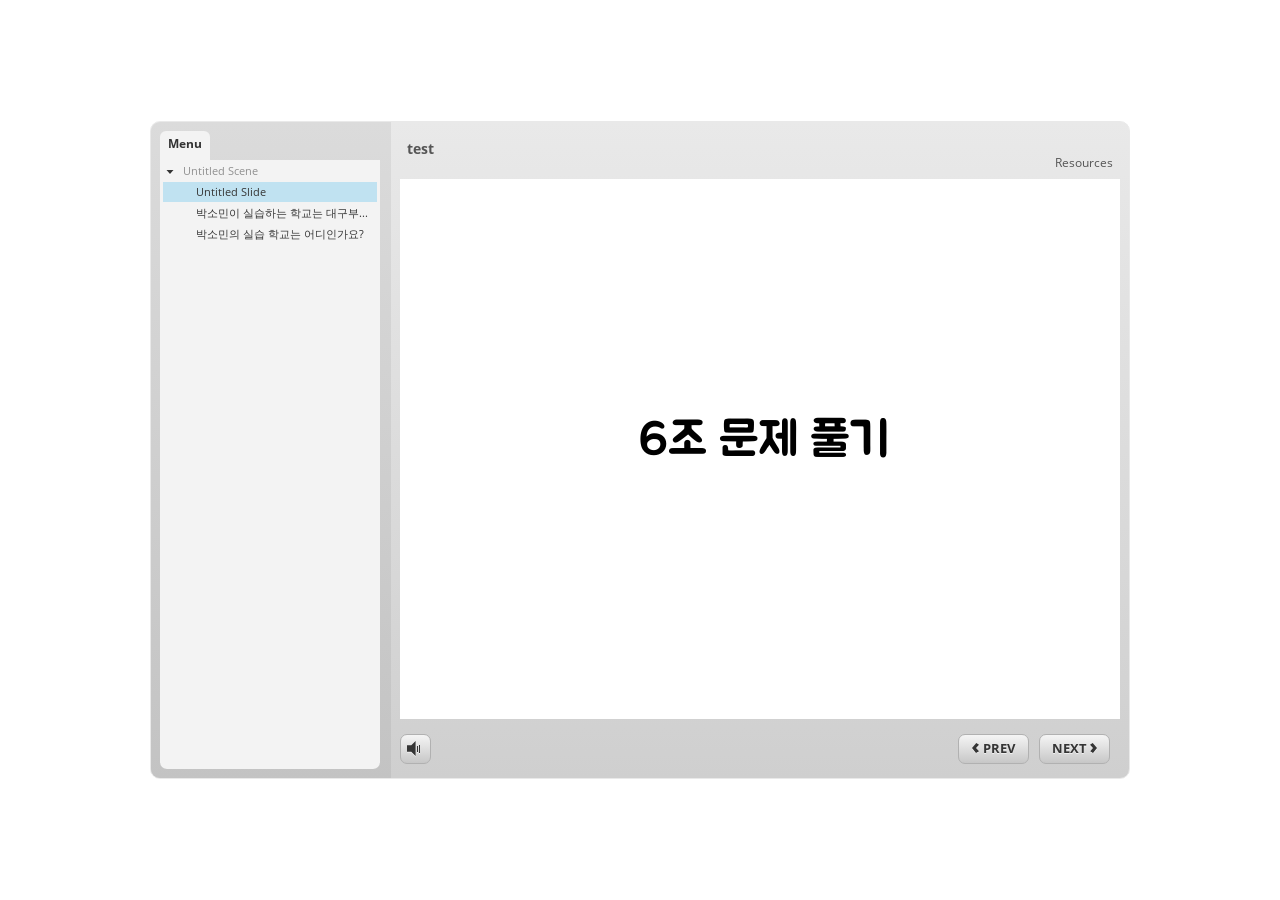
<file: story_html5.html>
<!DOCTYPE html>
<html lang="en-US">
<head>
  <meta charset="utf-8">
  <!-- Created using Storyline 3 - http://www.articulate.com  -->
  <!-- version: 3.11.23355.0 -->
  <title>test</title>
  <meta http-equiv="x-ua-compatible" content="IE=edge" />
  <meta name="viewport" content="width=device-width, initial-scale=1.0, user-scalable=no, shrink-to-fit=no, minimal-ui" />
  <meta name="apple-mobile-web-app-capable" content="yes" />
  <style>
    html, body { height: 100%; padding: 0; margin: 0 }
    #app { height: 100%; width: 100%; }
  </style>
  
  <script>window.THREE = { };</script>
</head>
<body style="background: #FFFFFF" class="cs-HTML theme-classic">
  <!-- 360 -->
  <script>!function(e){function n(e,i){return e.test(i)}function i(e){var i=e||navigator.userAgent,o=i.split("[FBAN");if(void 0!==o[1]&&(i=o[0]),this.apple={phone:n(t,i),ipod:n(d,i),tablet:!n(t,i)&&n(s,i),device:n(t,i)||n(d,i)||n(s,i)},this.amazon={phone:n(h,i),tablet:!n(h,i)&&n(a,i),device:n(h,i)||n(a,i)},this.android={phone:n(h,i)||n(b,i),tablet:!n(h,i)&&!n(b,i)&&(n(a,i)||n(r,i)),device:n(h,i)||n(a,i)||n(b,i)||n(r,i)},this.windows={phone:n(l,i),tablet:n(p,i),device:n(l,i)||n(p,i)},this.other={blackberry:n(f,i),blackberry10:n(u,i),opera:n(c,i),firefox:n(A,i),chrome:n(w,i),device:n(f,i)||n(u,i)||n(c,i)||n(A,i)||n(w,i)},this.seven_inch=n(v,i),this.any=this.apple.device||this.android.device||this.windows.device||this.other.device||this.seven_inch,this.phone=this.apple.phone||this.android.phone||this.windows.phone,this.tablet=this.apple.tablet||this.android.tablet||this.windows.tablet,"undefined"==typeof window)return this}function o(){var e=new i;return e.Class=i,e}var t=/iPhone/i,d=/iPod/i,s=/iPad/i,b=/(?=.*\bAndroid\b)(?=.*\bMobile\b)/i,r=/Android/i,h=/(?=.*\bAndroid\b)(?=.*\bSD4930UR\b)/i,a=/(?=.*\bAndroid\b)(?=.*\b(?:KFOT|KFTT|KFJWI|KFJWA|KFSOWI|KFTHWI|KFTHWA|KFAPWI|KFAPWA|KFARWI|KFASWI|KFSAWI|KFSAWA)\b)/i,l=/IEMobile/i,p=/(?=.*\bWindows\b)(?=.*\bARM\b)/i,f=/BlackBerry/i,u=/BB10/i,c=/Opera Mini/i,w=/(CriOS|Chrome)(?=.*\bMobile\b)/i,A=/(?=.*\bFirefox\b)(?=.*\bMobile\b)/i,v=new RegExp("(?:Nexus 7|BNTV250|Kindle Fire|Silk|GT-P1000)","i");"undefined"!=typeof module&&module.exports&&"undefined"==typeof window?module.exports=i:"undefined"!=typeof module&&module.exports&&"undefined"!=typeof window?module.exports=o():"function"==typeof define&&define.amd?define("isMobile",[],e.isMobile=o()):e.isMobile=o()}(this);
    window.isMobile.apple.tablet = window.isMobile.apple.tablet ||
      (navigator.platform === 'MacIntel' && navigator.maxTouchPoints > 1);
    window.isMobile.apple.device = window.isMobile.apple.device || window.isMobile.apple.tablet;
    window.isMobile.tablet = window.isMobile.tablet || window.isMobile.apple.tablet;
    window.isMobile.any = window.isMobile.any || window.isMobile.apple.tablet;
  </script>

  <div id="focus-sink" aria-hidden="true" tabIndex="-1"></div>

  <div id="preso"></div>
  <script>
    window.DS = {};
    window.globals = {
      DATA_PATH_BASE: '',
      HAS_FRAME: true,
      HAS_SLIDE: true,

      lmsPresent: false,
      tinCanPresent: false,
      cmi5Present: false,
      aoSupport: false,
      scale: 'noscale',
      captureRc: false,
      browserSize: 'optimal',
      bgColor: '#FFFFFF',
      features: '',
      themeName: 'classic',
      preloaderColor: '#FFFFFF',
      suppressAnalytics: false,
      productChannel: 'perpetual',
      publishSource: 'storyline',
      aid: '',
      cid: '95162c8f-e616-43dd-91c7-f73d7a8c307e',
      playerVersion: '3.11.23355.0',
      maxIosVideoElements: 5,

      
      parseParams: function(qs) {
        if (window.globals.parsedParams != null) {
          return window.globals.parsedParams;
        }
        qs = (qs || window.location.search.substr(1)).split('+').join(' ');
        var params = {},
            tokens,
            re = /[?&]?([^=]+)=([^&]*)/g;

        while (tokens = re.exec(qs)) {
          params[decodeURIComponent(tokens[1]).trim()] =
            decodeURIComponent(tokens[2]).trim();
        }
        window.globals.parsedParams = params;
        return params;
      }

    };

    (function() {

      var classTypes = [ 'desktop', 'mobile', 'phone', 'tablet' ];

      var addDeviceClasses = function(prefix, testObj) {
        var curr, i;
        for (i = 0; i < classTypes.length; i++) {
          curr = classTypes[i];
          if (testObj[curr]) {
            document.body.classList.add(prefix + curr);
          }
        }
      };

      var params = window.globals.parseParams(),
          isDevicePreview = params.devicepreview === '1',
          isPhoneOverride = params.deviceType === 'phone' || (isDevicePreview && params.phone == '1'),
          isTabletOverride = (params.deviceType === 'tablet' || isDevicePreview) && !isPhoneOverride,
          isMobileOverride = isPhoneOverride || isTabletOverride;

      var deviceView = {
        desktop: !window.isMobile.any && !isMobileOverride,
        mobile: window.isMobile.any || isMobileOverride,
        phone: isPhoneOverride || (window.isMobile.phone && !isTabletOverride),
        tablet: isTabletOverride || window.isMobile.tablet
      };

      window.globals.deviceView = deviceView;
      window.isMobile.desktop = !window.isMobile.any;
      window.isMobile.mobile = window.isMobile.any;

      addDeviceClasses('view-', deviceView);

    })();
  </script>
  
  <script src='story_content/user.js' type=text/javascript></script>
  <div class="slide-loader"></div>

  <script type="text/javascript">
    if (window.globals.deviceView.isMobile) { var doc = document, loader = doc.body.querySelector('.slide-loader'); [ 1, 2, 3 ].forEach(function(n) { var d = doc.createElement('div'); d.style.backgroundColor = window.globals.preloaderColor; d.classList.add('mobile-loader-dot'); d.classList.add('dot' + n); loader.appendChild(d); }); }
  </script>

  <div class="mobile-load-title-overlay" style="display: none">
    <div class="mobile-load-title">test</div>
  </div>

  <div class="mobile-chrome-warning"></div>

  <script>
    
    if (window.autoSpider && window.vInterfaceObject) {
      document.querySelector('.mobile-load-title-overlay').style.display = 'none';
    }
  </script>

  

  <link rel="stylesheet" href="html5/data/css/output.min.css" data-noprefix />
</body>
<script src="html5/lib/scripts/ds-bootstrap.min.js"></script>
</html>
</file>
<file: html5/data/css/output.min.css>
@font-face {
  font-family: 'Open SansBold CharsBoldC3F424F1';
  src: url('[data-uri]');
  font-style: normal;
  font-weight: normal;
}
@font-face {
  font-family: 'Open Sans Charset1_ 6pTCB80AB2D';
  src: url('[data-uri]');
  font-style: normal;
  font-weight: normal;
}
@font-face {
  font-family: '배달의민족 주아 Charset1_ 6A6bA93E6BE1';
  src: url('[data-uri]');
  font-style: normal;
  font-weight: normal;
}
@font-face {
  font-family: '여기어때 잘난체 고딕 TTF CharsetC4CDD9A6';
  src: url('[data-uri]');
  font-style: normal;
  font-weight: normal;
}
@font-face {
  font-family: 'Open Sans Charset0_v9TY33EDE6F2';
  src: url('[data-uri]');
  font-style: normal;
  font-weight: normal;
}
.cs-pxabnsnfns00001100101 .cs-infopanel  {
  box-shadow: 0 1px 0 rgba(184, 184, 184, 1);
  background: rgba(255, 255, 255, 1);
}
.cs-pxabnsnfns00001100101 .cs-infopanel .cs-link {
  color: rgba(124, 34, 128, 1);
}
.cs-pxabnsnfns00001100101 .cs-infopanel .cs-link:hover {
  color: rgba(0, 0, 238, 1);
}
.cs-pxabnsnfns00001100101 .cs-infopanel .cs-name {
  color: rgba(68, 68, 68, 1);
}
.cs-pxabnsnfns00001100101 .cs-infopanel .cs-title {
  color: rgba(153, 153, 153, 1);
}
.cs-pxabnsnfns00001100101 .cs-infopanelpopup  {
  box-shadow: 0 1px 0 rgba(184, 184, 184, 1);
  background: linear-gradient(180deg, rgba(233, 233, 233, 1) 0%, rgba(207, 207, 207, 1) 100%);
}
.cs-pxabnsnfns00001100101 .cs-infopanelpopup .cs-link {
  color: rgba(124, 34, 128, 1);
}
.cs-pxabnsnfns00001100101 .cs-infopanelpopup .cs-link:hover {
  color: rgba(0, 0, 238, 1);
}
.cs-pxabnsnfns00001100101 .cs-infopanelpopup .cs-name {
  color: rgba(68, 68, 68, 1);
}
.cs-pxabnsnfns00001100101 .cs-infopanelpopup .cs-bio {
  color: rgba(153, 153, 153, 1);
}
.cs-pxabnsnfns00001100101 .cs-timer  {
  color: rgba(85, 85, 85, 1);
}
.cs-pxabnsnfns00001100101 .cs-duration stop:first-child {
  stop-color: rgba(0, 215, 255, 1);
}
.cs-pxabnsnfns00001100101 .cs-duration stop:last-child {
  stop-color: rgba(0, 171, 255, 1);
}
.cs-pxabnsnfns00001100101 .cs-elapsed stop:first-child {
  stop-color: rgba(254, 227, 71, 1);
}
.cs-pxabnsnfns00001100101 .cs-elapsed stop:last-child {
  stop-color: rgba(252, 204, 42, 1);
}
.cs-pxabnsnfns00001100101 .cs-timer .cs-pie .cs-innerstroke {
  stroke: rgba(199, 199, 199, 1);
}
.cs-pxabnsnfns00001100101 .cs-timer .cs-pie .cs-innerborder {
  stroke: rgba(255, 255, 255, 1);
}
.cs-pxabnsnfns00001100101 .cs-window  {
  box-shadow: 0 8px 5px rgba(0, 0, 0, 0.2);
  border-color: rgba(234, 234, 234, 1);
  background: rgba(243, 243, 243, 1);
  color: rgba(85, 85, 85, 1);
}
.cs-pxabnsnfns00001100101 .cs-window .cs-diva {
  border-color: rgba(247, 247, 247, 1);
}
.cs-pxabnsnfns00001100101 .cs-window .cs-divb {
  border-color: rgba(211, 211, 211, 1);
}
.cs-pxabnsnfns00001100101 .cs-editor .cs-editor-slide {
  color: rgba(85, 85, 85, 1);
}
.cs-pxabnsnfns00001100101 .cs-editor .cs-editor-html {
  color: rgba(68, 68, 68, 1);
}
.cs-pxabnsnfns00001100101 .cs-editor .cs-editor-button {
  text-shadow: 0 1px 0 rgba(240, 240, 240, 1);
  color: rgba(53, 53, 53, 1);
  border-color: rgba(177, 177, 177, 1);
  background: linear-gradient(180deg, rgba(245, 245, 245, 1) 0%, rgba(199, 199, 199, 1) 100%);
}
.cs-pxabnsnfns00001100101 .cs-editor .cs-editor-button:hover {
  background: linear-gradient(180deg, rgba(242, 242, 242, 1) 0%, rgba(175, 175, 175, 1) 100%);
}
.cs-pxabnsnfns00001100101 .cs-editor .cs-editor-button:active {
  background: linear-gradient(180deg, rgba(199, 199, 199, 1) 0%, rgba(244, 244, 244, 1) 100%);
}
.cs-pxabnsnfns00001100101 .cs-listitem  {
  color: rgba(53, 53, 53, 1);
  border-color: rgba(223, 223, 223, 1);
}
.cs-pxabnsnfns00001100101 .cs-listitem.cs-viewed {
  color: rgba(144, 144, 144, 1);
}
.cs-pxabnsnfns00001100101 .cs-listitem.cs-selected {
  color: rgba(53, 53, 53, 1);
  background: rgba(192, 226, 241, 1);
}
.cs-pxabnsnfns00001100101 .cs-listitem.cs-selected:hover {
  background: rgba(192, 226, 241, 1);
}
.cs-pxabnsnfns00001100101 .cs-listitem.cs-selected.hover {
  background: rgba(192, 226, 241, 1);
}
.cs-pxabnsnfns00001100101 .cs-listitem.cs-selected:focus {
  background: rgba(192, 226, 241, 1);
}
.cs-pxabnsnfns00001100101 .cs-listitem .cs-icon-carrot {
  fill: rgba(53, 53, 53, 1);
}
.cs-pxabnsnfns00001100101 .cs-listitem .cs-icon-carrot .cs-shadow {
  fill: rgba(255, 255, 255, 1);
}
.cs-pxabnsnfns00001100101 .cs-listitem:hover {
  background: rgba(230, 230, 230, 1);
}
.cs-pxabnsnfns00001100101 .cs-listitem.hover {
  background: rgba(230, 230, 230, 1);
}
.cs-pxabnsnfns00001100101 .cs-listitem:focus {
  background: rgba(230, 230, 230, 1);
}
.cs-pxabnsnfns00001100101 .cs-glossary  {
  color: rgba(53, 53, 53, 1);
}
.cs-pxabnsnfns00001100101 .cs-glossary .cs-scrolling-panel {
  background: rgba(231, 231, 231, 1);
}
.cs-pxabnsnfns00001100101 .cs-glossary .cs-term.cs-selected .cs-choice-list-trigger {
  color: rgba(53, 53, 53, 1);
  background: rgba(192, 226, 241, 1);
}
.cs-pxabnsnfns00001100101 .cs-glossary .cs-term.cs-selected .cs-choice-list-trigger:focus {
  color: rgba(53, 53, 53, 1);
  background: rgba(192, 226, 241, 1);
}
.cs-pxabnsnfns00001100101 .cs-glossary .cs-term:hover .cs-choice-list-trigger {
  background: rgba(230, 230, 230, 1);
}
.cs-pxabnsnfns00001100101 .cs-glossary .cs-term.hover .cs-choice-list-trigger {
  background: rgba(230, 230, 230, 1);
}
.cs-pxabnsnfns00001100101 .cs-glossary .cs-term .cs-choice-list-trigger:focus {
  background: rgba(230, 230, 230, 1);
}
.cs-pxabnsnfns00001100101 .cs-glossary .cs-diva {
  border-color: rgba(226, 226, 226, 1);
}
.cs-pxabnsnfns00001100101 .cs-glossary .cs-divb {
  border-color: rgba(226, 226, 226, 1);
}
.cs-pxabnsnfns00001100101 .cs-glossary .cs-divc {
  border-color: rgba(250, 250, 250, 1);
}
.cs-pxabnsnfns00001100101 .cs-glossary .cs-heading {
  color: rgba(68, 68, 68, 1);
}
.cs-pxabnsnfns00001100101 .cs-resource .cs-separator {
  border-color: rgba(224, 224, 224, 1);
}
.cs-pxabnsnfns00001100101 .cs-outline  {
  color: rgba(68, 68, 68, 1);
}
.cs-pxabnsnfns00001100101 .cs-outline .cs-diva {
  border-color: rgba(198, 198, 198, 1);
}
.cs-pxabnsnfns00001100101 .cs-outline .cs-divb {
  border-color: rgba(249, 249, 249, 1);
}
.cs-pxabnsnfns00001100101 .cs-outline .cs-divc {
  border-color: rgba(225, 225, 225, 1);
}
.cs-pxabnsnfns00001100101 .cs-outline .cs-search-filter:hover {
  color: rgba(0, 0, 238, 1);
}
.cs-pxabnsnfns00001100101 .cs-outline .cs-search-filter.hover {
  color: rgba(0, 0, 238, 1);
}
.cs-pxabnsnfns00001100101 .cs-transcript  {
  color: rgba(68, 68, 68, 1);
}
.cs-pxabnsnfns00001100101 .cs-transcript .cs-div {
  border-color: rgba(225, 225, 225, 1);
}
.cs-pxabnsnfns00001100101 .cs-tabs:not(.topmenu-item) {
  color: rgba(85, 85, 85, 1);
}
.cs-pxabnsnfns00001100101 .cs-tabs .cs-inner-button:not(.topmenu-item) {
  text-shadow: 0 1px 0 rgba(240, 240, 240, 1);
}
.cs-pxabnsnfns00001100101 .cs-tabs:hover:not(.topmenu-item) {
  color: rgba(51, 51, 51, 1);
}
.cs-pxabnsnfns00001100101 .cs-tabs.cs-selected {
  background: rgba(243, 243, 243, 1);
  color: rgba(51, 51, 51, 1);
}
.cs-pxabnsnfns00001100101 .cs-seekcontrol  {
  background: linear-gradient(180deg, rgba(245, 245, 245, 1) 0%, rgba(199, 199, 199, 1) 100%);
  border-color: rgba(177, 177, 177, 1);
}
.cs-pxabnsnfns00001100101 .cs-seekcontrol .cs-button:hover .cs-icon {
  fill: rgba(85, 85, 85, 1);
}
.cs-pxabnsnfns00001100101 .cs-seekcontrol .cs-button.hover .cs-icon {
  fill: rgba(85, 85, 85, 1);
}
.cs-pxabnsnfns00001100101 .cs-seekcontrol .cs-button .cs-icon-shadow {
  fill: rgba(240, 240, 240, 1);
}
.cs-pxabnsnfns00001100101 .cs-seekcontrol .cs-button .cs-icon {
  fill: rgba(45, 45, 45, 1);
}
.cs-pxabnsnfns00001100101 .cs-seekcontrol .cs-seek .cs-fill {
  background: rgba(255, 255, 255, 1);
}
.cs-pxabnsnfns00001100101 .cs-seekcontrol .cs-seek {
  background: rgba(231, 231, 231, 1);
  border-color: rgba(184, 184, 184, 1);
}
.cs-pxabnsnfns00001100101 .cs-searchinput .cs-input {
  color: rgba(138, 138, 138, 1);
  border-color: rgba(173, 173, 173, 1);
  background: rgba(223, 223, 223, 1);
}
.cs-pxabnsnfns00001100101 .cs-searchinput .cs-input:focus {
  color: rgba(51, 51, 51, 1);
  background: rgba(250, 250, 250, 1);
}
.cs-pxabnsnfns00001100101 .cs-searchinput .cs-input:hover {
  box-shadow: inset 0 0 1px 0 rgba(107, 248, 255, 1);
}
.cs-pxabnsnfns00001100101 .cs-searchinput .cs-input.hover {
  box-shadow: inset 0 0 1px 0 rgba(107, 248, 255, 1);
}
.cs-pxabnsnfns00001100101 .cs-searchinput .cs-button .cs-icon {
  fill: rgba(138, 138, 138, 1);
}
.cs-pxabnsnfns00001100101 .cs-searchinput .cs-button:hover {
  fill: linear-gradient(180deg, rgba(245, 245, 245, 1) 0%, rgba(199, 199, 199, 1) 100%);
}
.cs-pxabnsnfns00001100101 .cs-searchinput .cs-button.hover {
  fill: linear-gradient(180deg, rgba(245, 245, 245, 1) 0%, rgba(199, 199, 199, 1) 100%);
}
.cs-pxabnsnfns00001100101 .cs-menu  {
  box-shadow: 0 1px 0 rgba(184, 184, 184, 1);
  background: rgba(243, 243, 243, 1);
}
.cs-pxabnsnfns00001100101 .cs-topmenu-item.active .cs-tab {
  background: rgba(243, 243, 243, 1);
}
.cs-pxabnsnfns00001100101 .cs-logo  {
  box-shadow: 0 1px 0 rgba(184, 184, 184, 1);
  background: rgba(255, 255, 255, 1);
}
.cs-pxabnsnfns00001100101 .cs-checkbox  {
  color: rgba(68, 68, 68, 1);
}
.cs-pxabnsnfns00001100101 .cs-checkbox:hover {
  border-color: rgba(107, 248, 255, 1);
}
.cs-pxabnsnfns00001100101 .cs-checkbox.hover {
  border-color: rgba(107, 248, 255, 1);
}
.cs-pxabnsnfns00001100101 .cs-checkbox .cs-box {
  color: rgba(255, 255, 255, 1);
  border-color: rgba(184, 184, 184, 1);
}
.cs-pxabnsnfns00001100101 .cs-checkbox .cs-box:checked::after {
  color: rgba(51, 204, 0, 1);
}
.cs-pxabnsnfns00001100101 .cs-button  {
  text-shadow: 0 1px 0 rgba(240, 240, 240, 1);
  color: rgba(53, 53, 53, 1);
  border-color: rgba(177, 177, 177, 1);
  background: linear-gradient(180deg, rgba(245, 245, 245, 1) 0%, rgba(199, 199, 199, 1) 100%);
  box-shadow: 0 1px 0 rgba(207, 207, 207, 1);
}
.cs-pxabnsnfns00001100101 .cs-button .cs-icon {
  fill: rgba(53, 53, 53, 1);
}
.cs-pxabnsnfns00001100101 .cs-button .cs-icon-shadow {
  fill: rgba(240, 240, 240, 1);
}
.cs-pxabnsnfns00001100101 .cs-button:hover {
  background: linear-gradient(180deg, rgba(242, 242, 242, 1) 0%, rgba(175, 175, 175, 1) 100%);
}
.cs-pxabnsnfns00001100101 .cs-button.hover {
  background: linear-gradient(180deg, rgba(242, 242, 242, 1) 0%, rgba(175, 175, 175, 1) 100%);
}
.cs-pxabnsnfns00001100101 .cs-button:active {
  background: linear-gradient(180deg, rgba(199, 199, 199, 1) 0%, rgba(244, 244, 244, 1) 100%);
}
.cs-pxabnsnfns00001100101 .cs-button.cs-disabled:hover {
  background: linear-gradient(180deg, rgba(245, 245, 245, 1) 0%, rgba(199, 199, 199, 1) 100%);
}
.cs-pxabnsnfns00001100101 .cs-button.cs-disabled.hover {
  background: linear-gradient(180deg, rgba(245, 245, 245, 1) 0%, rgba(199, 199, 199, 1) 100%);
}
.cs-pxabnsnfns00001100101 .cs-button.cs-disabled:active {
  background: linear-gradient(180deg, rgba(245, 245, 245, 1) 0%, rgba(199, 199, 199, 1) 100%);
}
.cs-pxabnsnfns00001100101 .cs-button.cs-volume:hover {
  background: linear-gradient(180deg, rgba(245, 245, 245, 1) 0%, rgba(199, 199, 199, 1) 100%);
}
.cs-pxabnsnfns00001100101 .cs-button.cs-volume.hover {
  background: linear-gradient(180deg, rgba(245, 245, 245, 1) 0%, rgba(199, 199, 199, 1) 100%);
}
.cs-pxabnsnfns00001100101 .cs-button.cs-volume:active {
  background: linear-gradient(180deg, rgba(245, 245, 245, 1) 0%, rgba(199, 199, 199, 1) 100%);
}
.cs-pxabnsnfns00001100101.cs-base  {
  color: rgba(85, 85, 85, 1);
  border-color: rgba(233, 233, 233, 1);
  background: linear-gradient(180deg, rgba(233, 233, 233, 1) 0%, rgba(207, 207, 207, 1) 100%);
}
.cs-pxabnsnfns00001100101.cs-base .cs-separator .cs-diva {
  background: rgba(211, 211, 211, 1);
}
.cs-pxabnsnfns00001100101.cs-base .cs-separator .cs-divb {
  background: rgba(247, 247, 247, 1);
}
.cs-pxabnsnfns00001100101.cs-base .cs-topmenu-item.active .cs-tab {
  border-color: rgba(211, 211, 211, 1);
}
.cs-pxabnsnfns00001100101.cs-base .cs-topmenu-item.active .cs-panel {
  border-color: rgba(211, 211, 211, 1);
}
.cs-pxabnsnfns00001100101.cs-base .cs-left {
  background: linear-gradient(180deg, rgba(219, 219, 219, 1) 0%, rgba(195, 195, 195, 1) 100%);
}
.cs-pxabnsnfns00001100101.cs-base .cs-area-primary .cs-slide-container {
  background: linear-gradient(180deg, rgba(233, 233, 233, 1) 0%, rgba(207, 207, 207, 1) 100%);
}
.cs-pxabnsnfns00001100101 .cs-volume::-moz-range-thumb {
  border-color: rgba(165, 165, 165, 1);
  box-shadow: inset 0 0 1px 0 rgba(212, 212, 212, 1);
  background: rgba(200, 200, 200, 1);
}
.cs-pxabnsnfns00001100101 .cs-volume::-ms-thumb {
  border-color: rgba(165, 165, 165, 1);
  box-shadow: inset 0 0 1px 0 rgba(212, 212, 212, 1);
  background: rgba(200, 200, 200, 1);
}
.cs-pxabnsnfns00001100101 .cs-volume::-webkit-slider-thumb {
  border-color: rgba(165, 165, 165, 1);
  box-shadow: inset 0 0 1px 0 rgba(212, 212, 212, 1);
  background: rgba(200, 200, 200, 1);
}
.cs-pxabnsnfns00001100101 .cs-volume::-moz-range-track {
  border-color: rgba(242, 242, 242, 1);
  background: linear-gradient(180deg, rgba(188, 188, 188, 1) 0%, rgba(188, 188, 188, 1) 50.196%, rgba(195, 195, 195, 1) 100%);
}
.cs-pxabnsnfns00001100101 .cs-volume::-ms-track {
  border-color: rgba(242, 242, 242, 1);
  background: linear-gradient(180deg, rgba(188, 188, 188, 1) 0%, rgba(188, 188, 188, 1) 50.196%, rgba(195, 195, 195, 1) 100%);
}
.cs-pxabnsnfns00001100101 .cs-volume::-webkit-slider-runnable-track {
  border-color: rgba(242, 242, 242, 1);
  background: linear-gradient(180deg, rgba(188, 188, 188, 1) 0%, rgba(188, 188, 188, 1) 50.196%, rgba(195, 195, 195, 1) 100%);
}
body.show-focus .tab-focus-box {
  border-color: rgba(255, 255, 0, 1);
}
.skipnav {
  border-color: rgba(255, 255, 0, 1);
}
.fn-npnxnanbsnfns00001100101 {
  font-family: 'Open SansD6FFC9F9';
  -webkit-font-variant-ligatures: no-common-ligatures;
  font-variant-ligatures: no-common-ligatures;
}
.fn-pxabnsnfns00001100101 {
  font-family: 'Open SansD6FFC9F9';
  -webkit-font-variant-ligatures: no-common-ligatures;
  font-variant-ligatures: no-common-ligatures;
}
.fn-npxnabnsnfns00001100101 {
  font-family: 'Open SansD6FFC9F9';
  -webkit-font-variant-ligatures: no-common-ligatures;
  font-variant-ligatures: no-common-ligatures;
}
.fn-npnxnanbnsnfns00001100101 {
  font-family: 'Open SansD6FFC9F9';
  -webkit-font-variant-ligatures: no-common-ligatures;
  font-variant-ligatures: no-common-ligatures;
}
.fn-pxabnsnfns00001100100 {
  font-family: 'Open SansD6FFC9F9';
  -webkit-font-variant-ligatures: no-common-ligatures;
  font-variant-ligatures: no-common-ligatures;
}
@font-face {
  font-family: 'Open SansD6FFC9F9';
  src: url('[data-uri]');
  font-style: normal;
  font-weight: bold;
}
@font-face {
  font-family: 'Open SansD6FFC9F9';
  src: url('[data-uri]');
  font-style: normal;
  font-weight: normal;
}
.cs-InvalidPromptSlide .cs-5pFhqTj4kwx-InvalidPromptSlide-btn0 {
  color: rgba(53, 53, 53, 1);
  border-color: rgba(177, 177, 177, 1);
  background: linear-gradient(180deg, rgba(245, 245, 245, 1) 0%, rgba(199, 199, 199, 1) 100%);
  text-shadow: 0 1px 0 rgba(240, 240, 240, 1);
}
.cs-InvalidPromptSlide .cs-5pFhqTj4kwx-InvalidPromptSlide-btn0 .cs-html {
  color: rgba(68, 68, 68, 1);
}
.cs-InvalidPromptSlide .cs-5pFhqTj4kwx-InvalidPromptSlide-btn0 .cs-slide {
  border-color: rgba(85, 85, 85, 1);
}
.cs-InvalidPromptSlide .cs-5pFhqTj4kwx-InvalidPromptSlide-btn0:hover {
  background: linear-gradient(180deg, rgba(242, 242, 242, 1) 0%, rgba(175, 175, 175, 1) 100%);
}
.cs-InvalidPromptSlide .cs-5pFhqTj4kwx-InvalidPromptSlide-btn0:active {
  background: linear-gradient(180deg, rgba(199, 199, 199, 1) 0%, rgba(244, 244, 244, 1) 100%);
}
.cs-PrintPromptSlide .cs-5pFhqTj4kwx-PrintPromptSlide-btn0 {
  color: rgba(53, 53, 53, 1);
  border-color: rgba(177, 177, 177, 1);
  background: linear-gradient(180deg, rgba(245, 245, 245, 1) 0%, rgba(199, 199, 199, 1) 100%);
  text-shadow: 0 1px 0 rgba(240, 240, 240, 1);
}
.cs-PrintPromptSlide .cs-5pFhqTj4kwx-PrintPromptSlide-btn0 .cs-html {
  color: rgba(68, 68, 68, 1);
}
.cs-PrintPromptSlide .cs-5pFhqTj4kwx-PrintPromptSlide-btn0 .cs-slide {
  border-color: rgba(85, 85, 85, 1);
}
.cs-PrintPromptSlide .cs-5pFhqTj4kwx-PrintPromptSlide-btn0:hover {
  background: linear-gradient(180deg, rgba(242, 242, 242, 1) 0%, rgba(175, 175, 175, 1) 100%);
}
.cs-PrintPromptSlide .cs-5pFhqTj4kwx-PrintPromptSlide-btn0:active {
  background: linear-gradient(180deg, rgba(199, 199, 199, 1) 0%, rgba(244, 244, 244, 1) 100%);
}
.cs-ScrollPromptSlide .cs-5pFhqTj4kwx-ScrollPromptSlide-btn0 {
  color: rgba(53, 53, 53, 1);
  border-color: rgba(177, 177, 177, 1);
  background: linear-gradient(180deg, rgba(245, 245, 245, 1) 0%, rgba(199, 199, 199, 1) 100%);
  text-shadow: 0 1px 0 rgba(240, 240, 240, 1);
}
.cs-ScrollPromptSlide .cs-5pFhqTj4kwx-ScrollPromptSlide-btn0 .cs-html {
  color: rgba(68, 68, 68, 1);
}
.cs-ScrollPromptSlide .cs-5pFhqTj4kwx-ScrollPromptSlide-btn0 .cs-slide {
  border-color: rgba(85, 85, 85, 1);
}
.cs-ScrollPromptSlide .cs-5pFhqTj4kwx-ScrollPromptSlide-btn0:hover {
  background: linear-gradient(180deg, rgba(242, 242, 242, 1) 0%, rgba(175, 175, 175, 1) 100%);
}
.cs-ScrollPromptSlide .cs-5pFhqTj4kwx-ScrollPromptSlide-btn0:active {
  background: linear-gradient(180deg, rgba(199, 199, 199, 1) 0%, rgba(244, 244, 244, 1) 100%);
}
.cs-ResumePromptSlide .cs-5pFhqTj4kwx-ResumePromptSlide-btn0 {
  color: rgba(53, 53, 53, 1);
  border-color: rgba(177, 177, 177, 1);
  background: linear-gradient(180deg, rgba(245, 245, 245, 1) 0%, rgba(199, 199, 199, 1) 100%);
  text-shadow: 0 1px 0 rgba(240, 240, 240, 1);
}
.cs-ResumePromptSlide .cs-5pFhqTj4kwx-ResumePromptSlide-btn0 .cs-html {
  color: rgba(68, 68, 68, 1);
}
.cs-ResumePromptSlide .cs-5pFhqTj4kwx-ResumePromptSlide-btn0 .cs-slide {
  border-color: rgba(85, 85, 85, 1);
}
.cs-ResumePromptSlide .cs-5pFhqTj4kwx-ResumePromptSlide-btn0:hover {
  background: linear-gradient(180deg, rgba(242, 242, 242, 1) 0%, rgba(175, 175, 175, 1) 100%);
}
.cs-ResumePromptSlide .cs-5pFhqTj4kwx-ResumePromptSlide-btn0:active {
  background: linear-gradient(180deg, rgba(199, 199, 199, 1) 0%, rgba(244, 244, 244, 1) 100%);
}
.cs-ResumePromptSlide .cs-5pFhqTj4kwx-ResumePromptSlide-btn1 {
  color: rgba(53, 53, 53, 1);
  border-color: rgba(177, 177, 177, 1);
  background: linear-gradient(180deg, rgba(245, 245, 245, 1) 0%, rgba(199, 199, 199, 1) 100%);
  text-shadow: 0 1px 0 rgba(240, 240, 240, 1);
}
.cs-ResumePromptSlide .cs-5pFhqTj4kwx-ResumePromptSlide-btn1 .cs-html {
  color: rgba(68, 68, 68, 1);
}
.cs-ResumePromptSlide .cs-5pFhqTj4kwx-ResumePromptSlide-btn1 .cs-slide {
  border-color: rgba(85, 85, 85, 1);
}
.cs-ResumePromptSlide .cs-5pFhqTj4kwx-ResumePromptSlide-btn1:hover {
  background: linear-gradient(180deg, rgba(242, 242, 242, 1) 0%, rgba(175, 175, 175, 1) 100%);
}
.cs-ResumePromptSlide .cs-5pFhqTj4kwx-ResumePromptSlide-btn1:active {
  background: linear-gradient(180deg, rgba(199, 199, 199, 1) 0%, rgba(244, 244, 244, 1) 100%);
}
.cs-ExternalInterfaceErrorSlide .cs-buttonOK {
  color: rgba(53, 53, 53, 1);
  border-color: rgba(177, 177, 177, 1);
  background: linear-gradient(180deg, rgba(245, 245, 245, 1) 0%, rgba(199, 199, 199, 1) 100%);
  text-shadow: 0 1px 0 rgba(240, 240, 240, 1);
}
.cs-ExternalInterfaceErrorSlide .cs-buttonOK .cs-html {
  color: rgba(68, 68, 68, 1);
}
.cs-ExternalInterfaceErrorSlide .cs-buttonOK .cs-slide {
  border-color: rgba(85, 85, 85, 1);
}
.cs-ExternalInterfaceErrorSlide .cs-buttonOK:hover {
  background: linear-gradient(180deg, rgba(242, 242, 242, 1) 0%, rgba(175, 175, 175, 1) 100%);
}
.cs-ExternalInterfaceErrorSlide .cs-buttonOK:active {
  background: linear-gradient(180deg, rgba(199, 199, 199, 1) 0%, rgba(244, 244, 244, 1) 100%);
}
</file>
